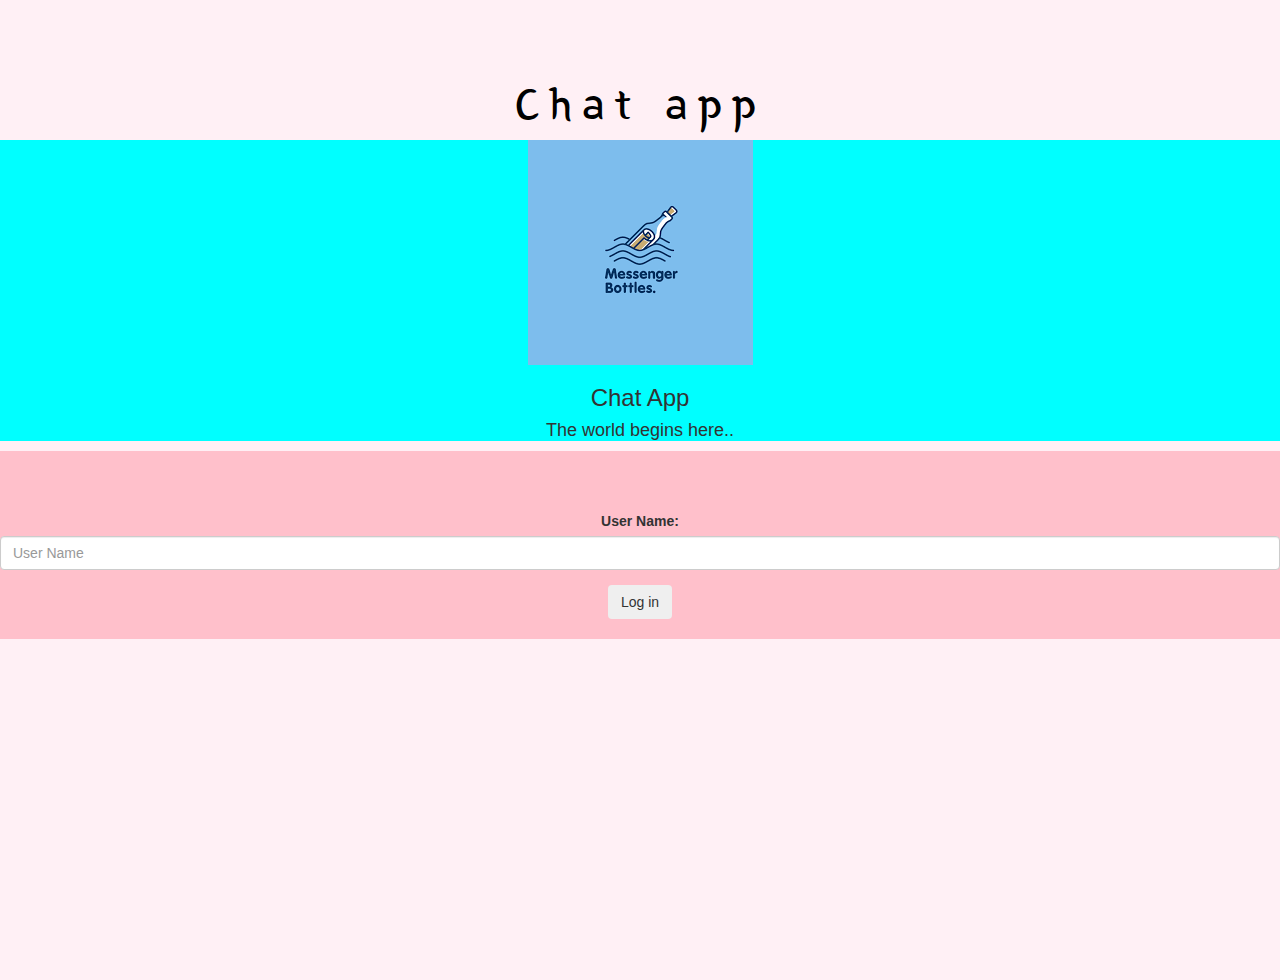
<file: index.html>
<!DOCTYPE html>
<html>
<head>
	<title>LetsChat</title>
	<link href="https://fonts.googleapis.com/css?family=Yeon+Sung&display=swap" rel="stylesheet"><meta name="viewport" content="width=device-width, initial-scale=1">
	<link rel='icon' href='favicon.ico' type='image/x-icon'/>


<link rel="stylesheet" href="https://maxcdn.bootstrapcdn.com/bootstrap/3.4.0/css/bootstrap.min.css">
<script src="https://ajax.googleapis.com/ajax/libs/jquery/3.4.1/jquery.min.js"></script>
<script src="https://maxcdn.bootstrapcdn.com/bootstrap/3.4.0/js/bootstrap.min.js"></script>

<link rel="stylesheet" type="text/css" href="style.css">
<script src="main.js"></script>
</head>
<body>
<center>
	<h1 class="header">	
		Chat app<sup>
	</sup>
</h1>
		<div class=" intro">
			<img src="download.png" class="logo">
			<br>
			<h3 >Chat App</h3>
			<h4 >The world begins here..</h4>
		</div>
	
		<div class="login_div">
			<div class="form-group">
				<br>
				<br><br>
			  <label >User Name:</label>
			  <input type="text" id="user_name" class="form-control" placeholder="User Name">
			</div>
			<button id="login_button" class="btn" onclick="Login_account()">Log in</button>
			<br><br>
		</div>
</center>
</body>
</html>
</file>
<file: style.css>
html, body
{
  height: 100%;
  margin: 0;
}

body
{
	background-color: lavenderblush;
}

.header
{
	color: black;font-family: 'Yeon sung';font-size: 45px;letter-spacing: 10px;margin-top: 80px;
}
.login_div{
	background: pink;
}
.intro{
	background: cyan;
}
</file>
